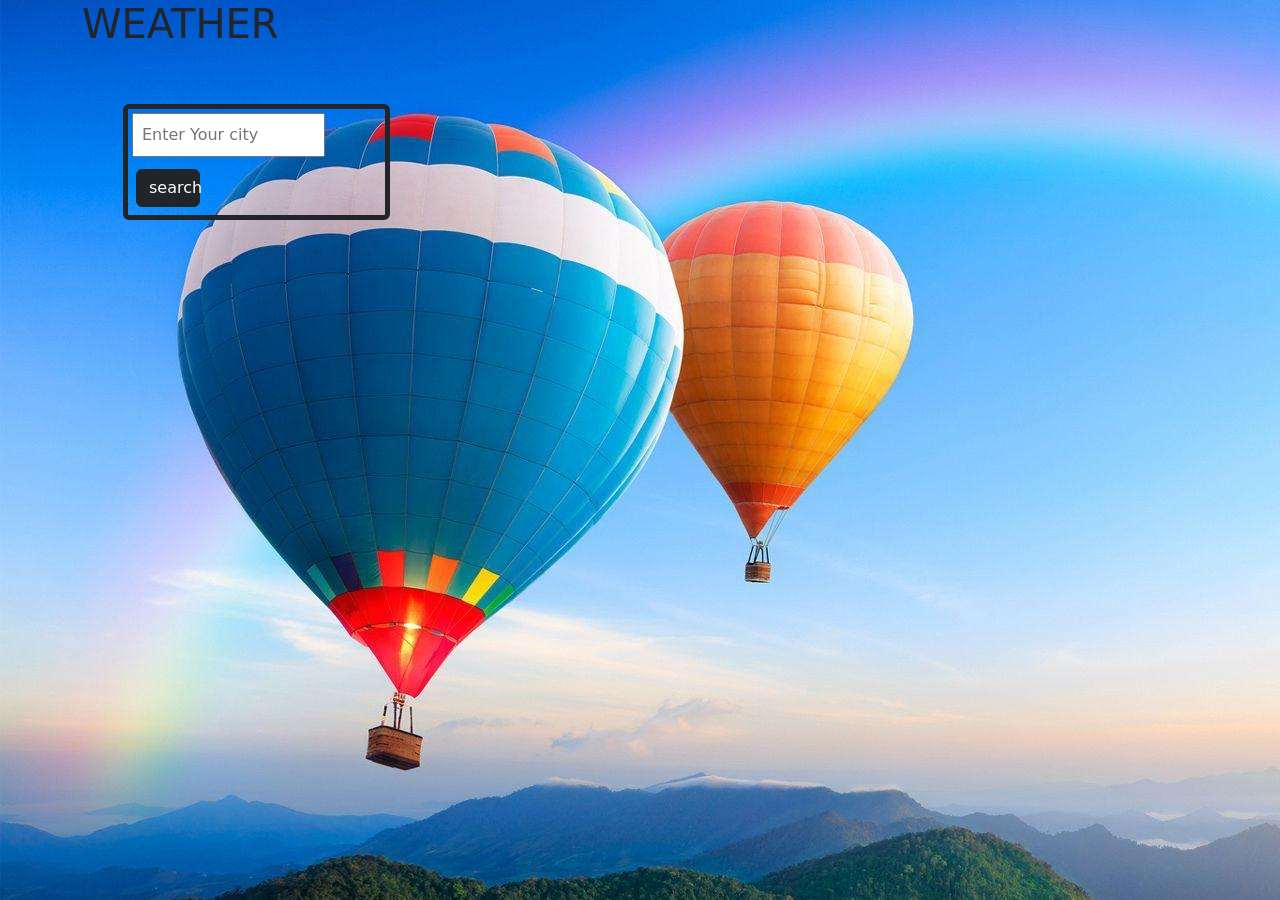
<file: index.html>
<!DOCTYPE html>
<html lang="en">
<head>
    <meta charset="UTF-8">
    <meta http-equiv="X-UA-Compatible" content="IE=edge">
    <meta name="viewport" content="width=device-width, initial-scale=1.0">
    <title>Weather</title>
    <!-- external css -->
    <link rel="stylesheet" href="style.css">
    <!-- bootstrap link -->
    <link href="https://cdn.jsdelivr.net/npm/bootstrap@5.3.0-alpha1/dist/css/bootstrap.min.css" rel="stylesheet" integrity="sha384-GLhlTQ8iRABdZLl6O3oVMWSktQOp6b7In1Zl3/Jr59b6EGGoI1aFkw7cmDA6j6gD" crossorigin="anonymous">
</head>
<body  >
   <div class="container ">
    <div class="row">
        <h1>WEATHER</h1>
        <div class="weather_side col-4  d-flex align-items-end flex-column">
            <div class="search border border-dark border-5 rounded d-flex flex-column border-dark mt-5 w-75 me-5 ">
                <input class="p-2 w-75 m-1" type="text" id="input" placeholder="Enter Your city">
                <button onclick="search()" type="button" class="btn btn-dark w-25 mt-2 m-2">search</button>
            </div>
            <div class="weather_caption  mt-auto" id="result">
               
            </div>
        </div>
        <div class="weather_details  col-4 "> </div>
            <div class="weather_details col-4 " id="Details">
               
            </div>
       
    </div>
   </div>
</body>
<script>
  async  function search(){
        var SearchCity=input.value
      const data=await fetch(`https://api.openweathermap.org/data/2.5/weather?q=${SearchCity}&appid=8ac5c4d57ba6a4b3dfcf622700447b1e`)
      data.json().then(
        output=>display(output)
      )
    }
function display(output){
    let WeatherDetails=output
    let temp=((WeatherDetails['main']['temp'])-273).toFixed(2)
    let feels_like=((WeatherDetails['main']['feels_like'])-273).toFixed(2)
    let place=WeatherDetails['name']
    const d = new Date();
    let icon=WeatherDetails['weather']['icon']
    let country=WeatherDetails['sys']['country']
    let humidity=WeatherDetails['main']['humidity']
    let wind=WeatherDetails['wind']['speed']
    let pressure=WeatherDetails['main']['pressure']
    console.log(pressure);

let html_data=`
                <h1>${temp}<span>&#176;</span></h1>
                <h5>feels like ${feels_like}<span>&#176;</span></h5>
                <h2>${place}</h2>
                <p>${d}</p>
`
html_Weatherdetails=`
<div class="card p-4 text-bg-dark" style="width: 26rem;">
                    <ul class="list-group list-group-flush ">
                      <li class="list-group-item text-bg-secondary"><h1 class="text-warning">${place}</h1></li><br>
                      <li class="list-group-item text-bg-secondary "><h4 class="text-dark">Weather Details</h4></li><br>
                      <li class="list-group-item text-bg-secondary text-dark"><h5>Humidity: <span class=" text-light">${humidity}%</span></h5></li><br>
                      <li class="list-group-item text-bg-secondary "><h5> Wind: <span class=" text-light">${wind}kmph </span></h5></li><br>
                      <li class="list-group-item text-bg-secondary"><h5>Pressure: <span class=" text-light">${pressure}  </span></h5></li><br>
                      
                     
                    </ul>
                  </div>
`
result.innerHTML=html_data
Details.innerHTML=html_Weatherdetails
}
</script>
<!-- bootstrap script -->
<script src="https://cdn.jsdelivr.net/npm/bootstrap@5.3.0-alpha1/dist/js/bootstrap.bundle.min.js" integrity="sha384-w76AqPfDkMBDXo30jS1Sgez6pr3x5MlQ1ZAGC+nuZB+EYdgRZgiwxhTBTkF7CXvN" crossorigin="anonymous"></script>
</html>
</file>
<file: style.css>
html{
    box-sizing: border-box;
}
*,*::after,*::before{
    box-sizing: inherit;
    padding: 0;
    margin: 0;
}
body{
    background-image: url(bg-img.jpg);
}
.weather_side{
    height: 90vh;
}
</file>
